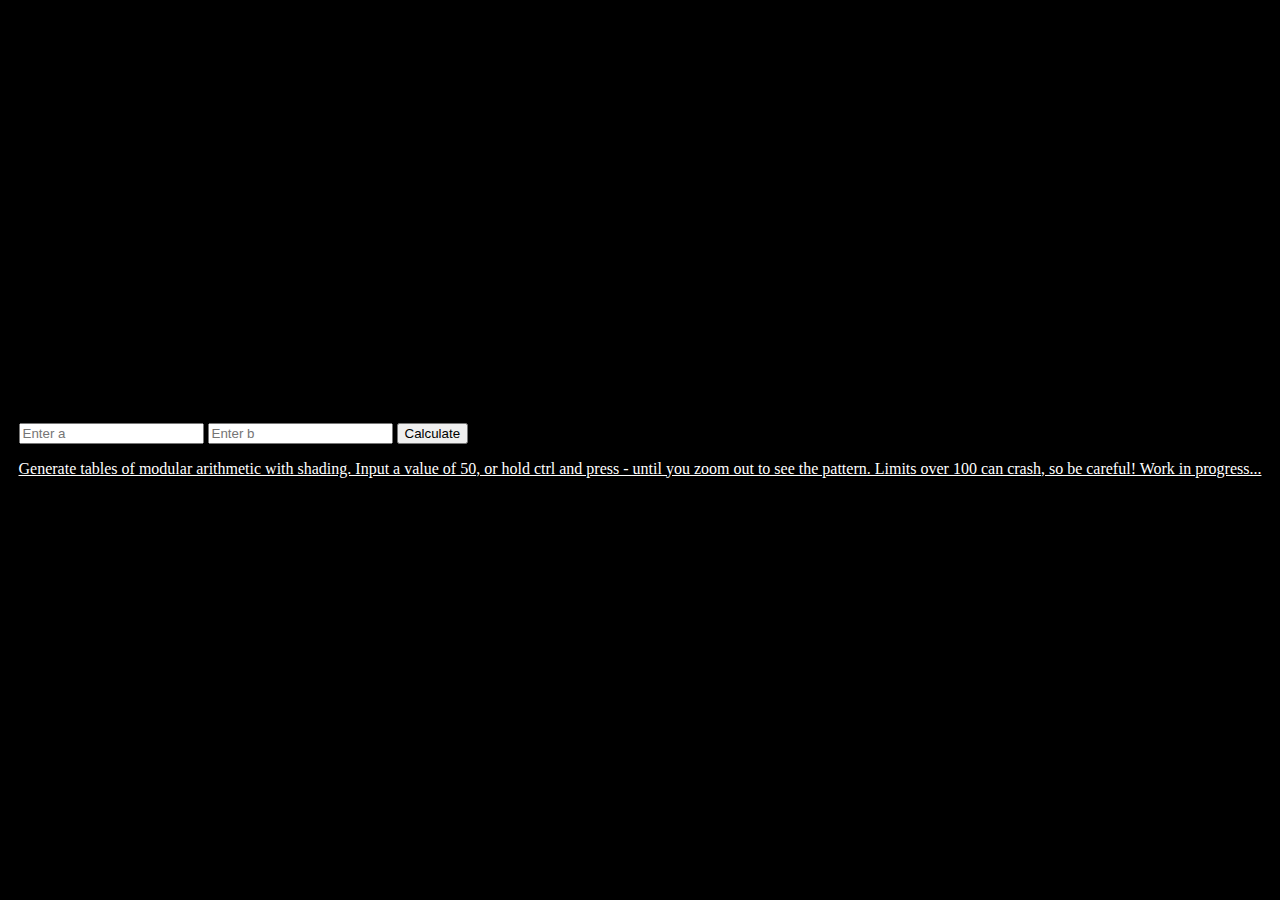
<file: index.html>
<!DOCTYPE html>
<html>
<head>
  <title>Table Site with Calculator</title>
	<link rel="stylesheet" href="mod.css">
</head>
<body>
  <div id="calculator">
    <input type="number" id="a" placeholder="Enter a">
    <input type="number" id="b" placeholder="Enter b">
    <button onclick="mod()">Calculate</button>
    <p id="result"></p>
	<a href="TableGeneration.html">Generate tables of modular arithmetic with shading. Input a value of 50, or hold ctrl and press - until you zoom out to see the pattern. Limits over 100 can crash, so be careful! Work in progress...</a>
  </div>

  <script src="modularArithmetic.js"></script>
</body>
</html>
</file>
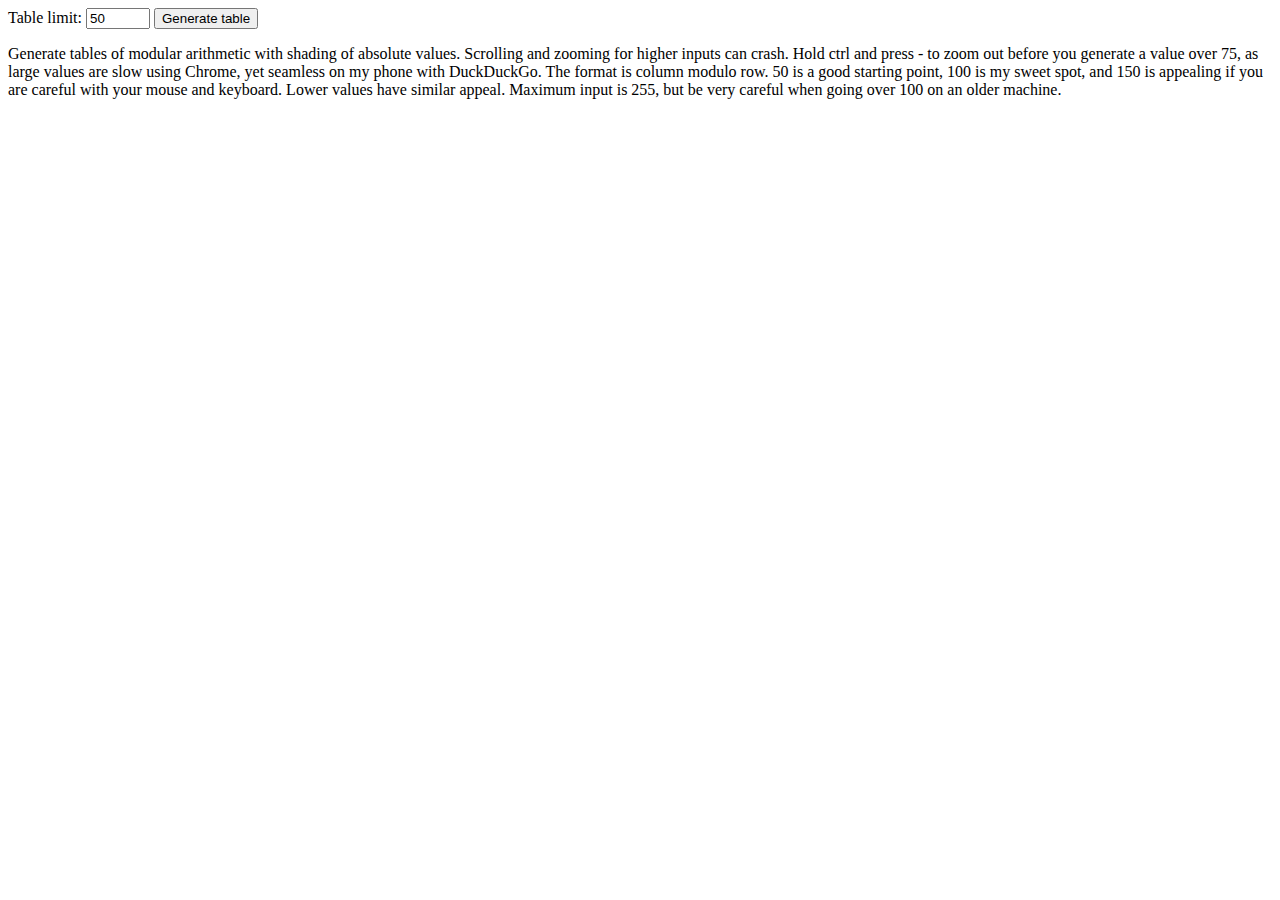
<file: TableGeneration.html>
<!DOCTYPE html>
<html>
<head>
	<title>Modular Arithmetic Visualization</title>
	<link rel="stylesheet" href="styles.css">
</head>
<body>
	<div id="controls">
	<label for="limit">Table limit:</label>
	<input type="number" id="limit" min="1" value="50" max="255"</input>
	<button id="generate">Generate table</button>
	</div>
	<p>Generate tables of modular arithmetic with shading of absolute values. 
	Scrolling and zooming for higher inputs can crash.
	Hold ctrl and press - to zoom out before you generate a value over 75, as large values are slow using Chrome, yet seamless on my phone with DuckDuckGo.
	The format is column modulo row.
	50 is a good starting point, 100 is my sweet spot, and 150 is appealing if you are careful with your mouse and keyboard.
	Lower values have similar appeal. Maximum input is 255, but be very careful when going over 100 on an older machine.
	</p>
	
	
	<div id="tableContainer"></div>	
	<script type="module" src="userInteraction.js"></script>
</body>
</html>
</file>
<file: mod.css>
body {
  display: flex;
  flex-direction: column;
  align-items: center;
  justify-content: center;
  height: 100vh;
  margin: 0;
  background-color: black;
  color: white;
}
a {
color: white
}
</file>
<file: styles.css>
html {
 scroll-behavior: auto;
}
body {
 background-color: white;
}
 
#tableContainer table {
 border-collapse: collapse;
}

#tableContainer td {
 min-width: 12px;
 text-align: center;
 border: 1px solid black;
 padding: 0px;
 margin: 0px;
 font-size: 5px;
 font-family: monospace;
 -webkit-font-smoothing: none;
 -moz-osx-font-smoothing: grayscale;
}

#tableContainer .bold-text {
 font-weight: bold;
}
</file>
